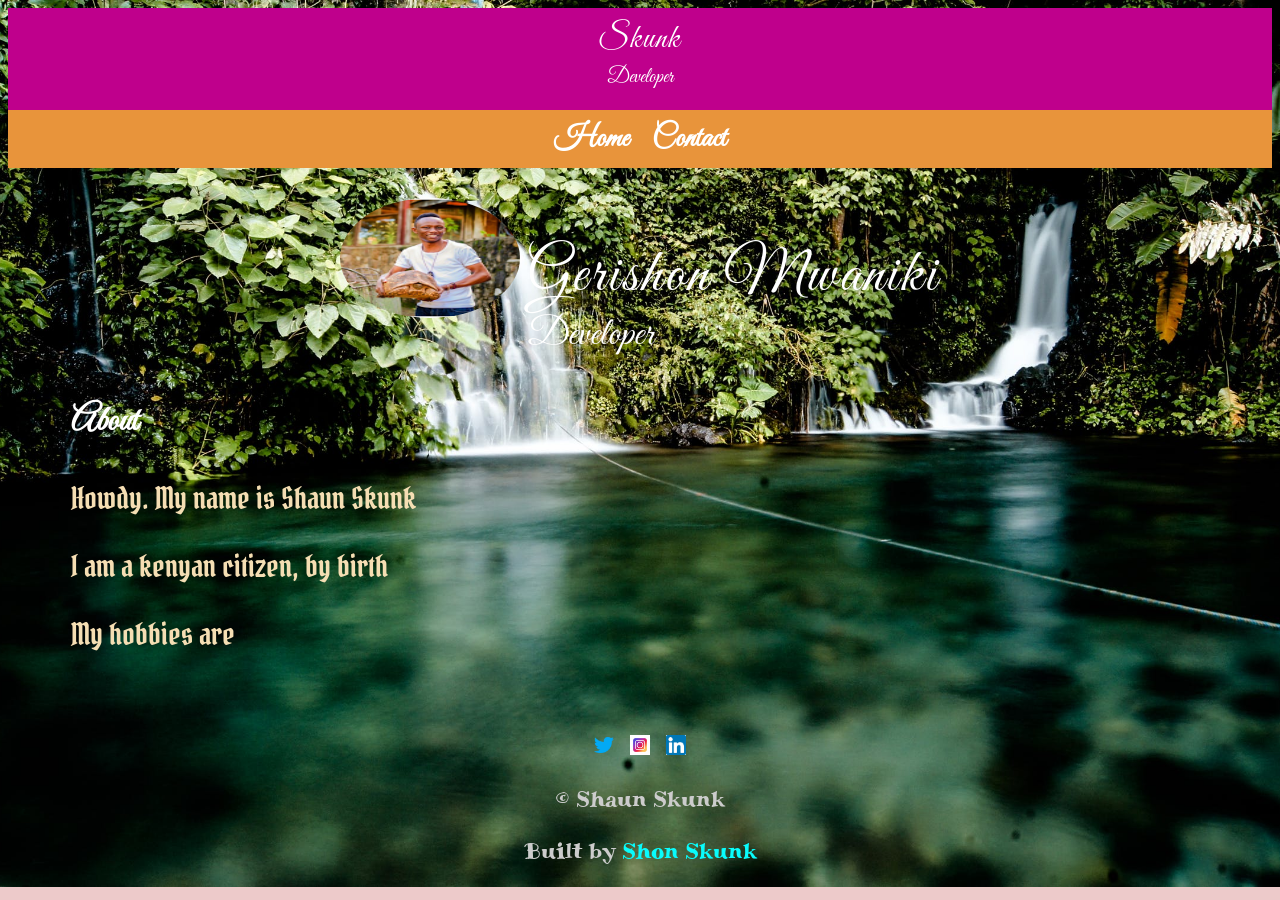
<file: index.html>
<!DOCTYPE html>
<html>

<head>
	<meta charset="utf-8">
	<title>Gerishon Mwaniki</title>
	<link href="https://fonts.googleapis.com/css?family=Miltonian+Tattoo" rel="stylesheet">
	<link href="https://fonts.googleapis.com/css?family=Pirata+One" rel="stylesheet">
	<link href="https://fonts.googleapis.com/css?family=Baloo+Paaji|Open+Sans:300,300i,400,400i,700,700i,800" rel="stylesheet">
	<link href="https://fonts.googleapis.com/css?family=Great+Vibes" rel="stylesheet">

	<link rel="stylesheet" href="styles/style.css">
	<meta name="viewport" content="width=device-width, initial-scale=1.0">
</head>

<body>
	<header>
		<a href="index.html">
			<h1 id="demo" onmouseover="mouseOver()" onmouseout="mouseOut()">Skunk</h1>
			<h2>Developer</h2>
			
		</a>
		<nav>
			<ul>
					<li style="font-size:30px"><a href="index.html">Home</a></li>
					<li style="font-size:30px"><a href="contact.html">Contact</a></li>
			</ul>
		</nav>
	</header>
		<div id="info">
		<section>
			<div class="photo">
				<img onmouseover="big(this)" onmouseout="normalImg(this)" border="0" src="img/profile.png" alt="That's me in the corner" class="profile-photo" width="120" height="120">
				<div class="details">
						<h1 id="name" onmouseover="mouseOver()" onmouseout="mouseOut()">Gerishon Mwaniki</h1>
						<h2> Developer</h2>
				</div>
	
			</div>
			<div class="about">
			<h3> About</h3>
			<p>Howdy. My name is Shaun Skunk</p>							
			<p>I am a kenyan citizen, by birth</p>
			<p><div id="firstman10" style="cursor:pointer;" ondblclick="toggleDisplay5()">My hobbies are </div>
				<ul id="firstcontent10" style="display:none;">
				<li>Road trips</li><li>Leisure walks</li><li>Board games</li><li>Photography</li><li>Calligraphy</li><li>Painting</li>
			</ul>
		</p>

			</div>
			
		</section>
		

		<footer>
			<a href="https://twitter.com/MwanikiGerishon" target="_blank"><img class="social-icon" src="../img/twitter.png"/></a>
			<a href="http://instagram.com/shaunmwaniki" target="_blank"><img class="social-icon" src="./img/instagram.jpg"/></a>
			<a href="https://www.linkedin.com/in/gerishonmwaniki/"><img class="social-icon" src="./img/linkedin.png"/></a>
			<p>&copy; Shaun Skunk</p>
			<p>Built by <a href="Shaun Mwaniki" target="_blank">Shon Skunk</a>
			</p>
		</footer>
	</div>
	<script src="/script.js"></script>
</body>

</html>
</file>
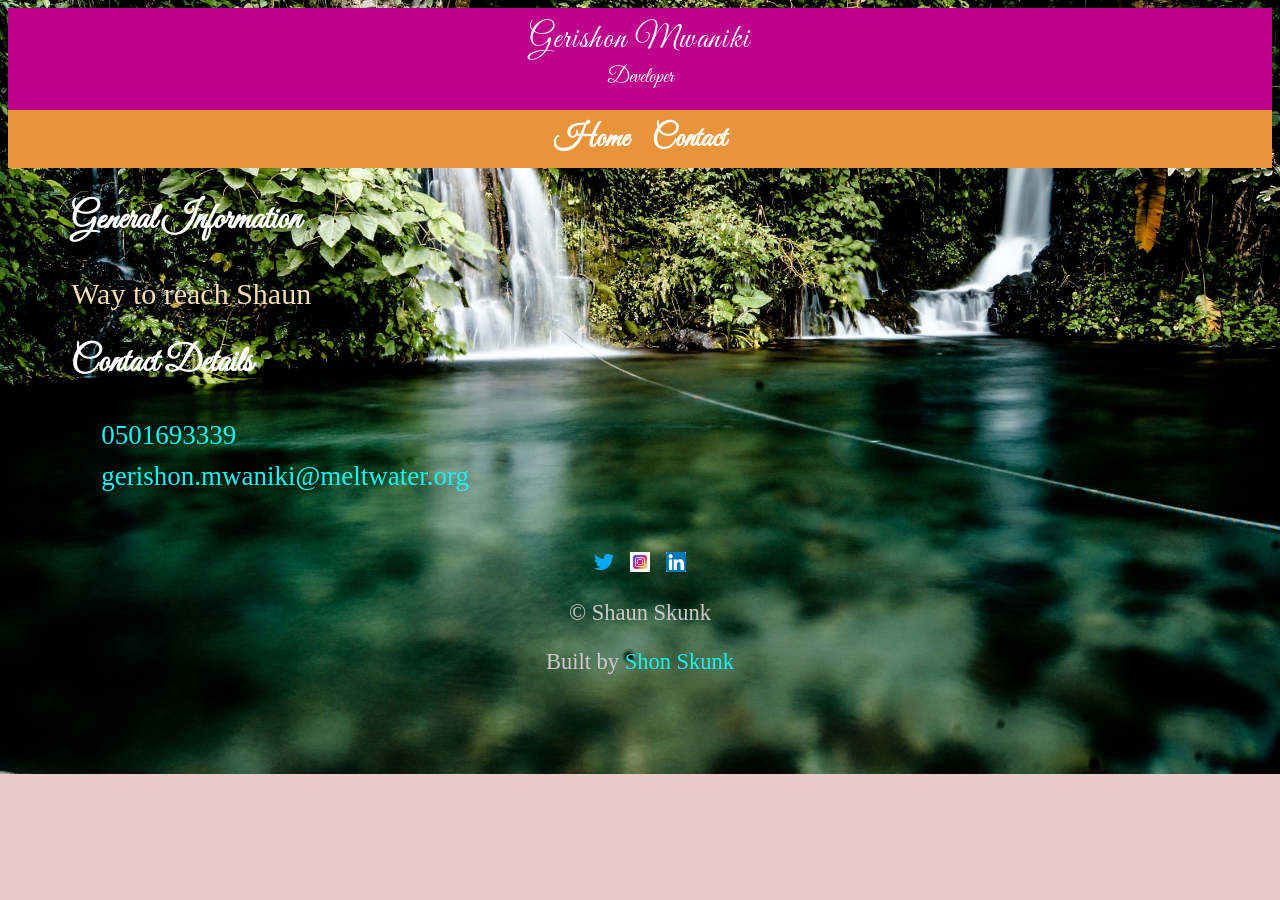
<file: contact.html>
<!DOCTYPE html>
<html>

<head>
	<meta charset="utf-8">
	<title>Gerishon Mwaniki</title>
	<link href="https://fonts.googleapis.com/css?family=Great+Vibes|Niconne|Playball|Tangerine" rel="stylesheet">
	<link href="https://fonts.googleapis.com/css?family=Great+Vibes|Playball|Tangerine" rel="stylesheet">
	<link rel="stylesheet" href="styles/style.css">
	<meta name="viewport" content="width=device-width, initial-scale=1.0">
</head>
<body>
		<header>
			<a href="index.html" id="logo">
				<h1>Gerishon Mwaniki</h1>
				<h2> Developer</h2>
			</a>
			<nav>
				<ul>
					<li style="font-size:30px"><a href="index.html">Home</a></li>
					<li style="font-size:30px"><a href="contact.html">Contact</a></li>
				</ul>
			</nav>
		</header>
		<div id="info">
		<section id="primary">
			<h3>General Information</h3>
			<p>Way to reach Shaun</p>
		</section>
		<section id="secondary">
			<h3>Contact Details</h3>
				<ul class="contact-info">
					<li class="phone"><a href="tel:0501693339">0501693339</a></li>
					<li class="mail"><a href="mailto:gerishon.mwaniki@meltwater.org">gerishon.mwaniki@meltwater.org</a></li>
				</ul>
		</section>
		<footer>
				<a href="https://twitter.com/MwanikiGerishon" target="_blank"><img class="social-icon" src="../img/twitter.png"/></a>
				<a href="http://instagram.com/shaunmwaniki" target="_blank"><img class="social-icon" src="./img/instagram.jpg"/></a>
				<a href="https://www.linkedin.com/in/gerishonmwaniki/"><img class="social-icon" src="./img/linkedin.png"/></a>
				<p>&copy; Shaun Skunk</p>
				<p>Built by <a href="Shaun Mwaniki" target="_blank">Shon Skunk</a>
				</p>
			</footer>
		</footer>
	</div>
</body>

</html>
</file>
<file: styles/style.css>
body {
	font-family: 'Open Sans', sans-serif;
	color: wheat;
	background: url(../img/bgg.jpeg) no-repeat rgba(59, 235, 211, 0);
	background-size:cover;
	background-position:center;
	 
}

#info {
	font-family: 'Pirata One', cursive;
	font-size: 30px;
	margin: 0 auto;
	padding: 0 5%;
	color:wheat;

}

a {
	text-decoration: none;
}

img {
	max-width: 100%;
}

h3 {
	margin: 0 0 1em 0;	
}


header {
	font-family: 'Pirata One', cursive;
	margin: 0 0 30px 0;
	padding: 5px 0 0 0;
	width: 100%;
}

header a{
	text-align: center;
}

h1 {
	font-family: 'Niconne', cursive;
	margin: 15px 0;
	font-size: 2em;
	font-weight: normal;
	letter-spacing: 0.05em;
	line-height: 0.8em;
}

h2 {
	font-size: 1.3em;
	font-family: 'Great Vibes', cursive;
	margin: -5px 0 0;
	font-weight: normal;
}


nav {
	font-family: 'Niconne', cursive;
	text-align: center;
	padding: 10px 0;
	margin: 20px 0 0;
}

nav ul {
	font-family: 'Great Vibes', cursive;
	list-style: none;
	margin: 0 10px;
	padding: 0;
}

nav li {
	display: inline-block;
}

nav a {
	font-weight: 800;
	padding: 15px 10px;
}

footer {
	font-family: 'Miltonian Tattoo', cursive;
	font-size: 0.75em;
	text-align: center;
	clear: both;
	padding-top: 50px;
	color: #ccc;
}

.social-icon {
	width: 20px;
	height: 20px;
	margin: 0 5px;
}



.profile-photo {
	display: block;
	width: 180px;
	margin: 0 auto 30px;
	border-radius: 100%;
	float: left;
}

.details{
	float: right;
	margin: 40px 0px;
}
.photo{
	width: 600px;
	margin: 0 auto;
}
.about{
	clear: both;
}
.contact-info {
	list-style: none;
	padding: 0;
	margin: 0;
	font-size: 0.9em;
}

.contact-info a {
	font-family: 'Miltonian Tattoo', cursive;font-family: 'Miltonian Tattoo', cursive;
	display: block;
	min-height: 30px;
	background-repeat: no-repeat;
	background-size: 30px 30px;
	padding: 0 0 0 30px;
	margin: 0 0 10px;
}

body {
	font-family: 'Miltonian Tattoo', cursive;
	background-color: rgba(236, 199, 199, 0.932);
	color:rgb(11, 91, 240);
}

header {
	font-family: 'Miltonian Tattoo', cursive;
	background: #bf008c;
}
nav {
	background: #e8943b;
}
h1, h2, h3 {
	color: #fff;
	font-family: 'Great Vibes', cursive;
}
a {
	color: #09fcfc;
}
nav a, nav a:visited {
	color: #fff;
}
nav a.selected, nav a:hover {
	color: #0c4646;
}
</file>
